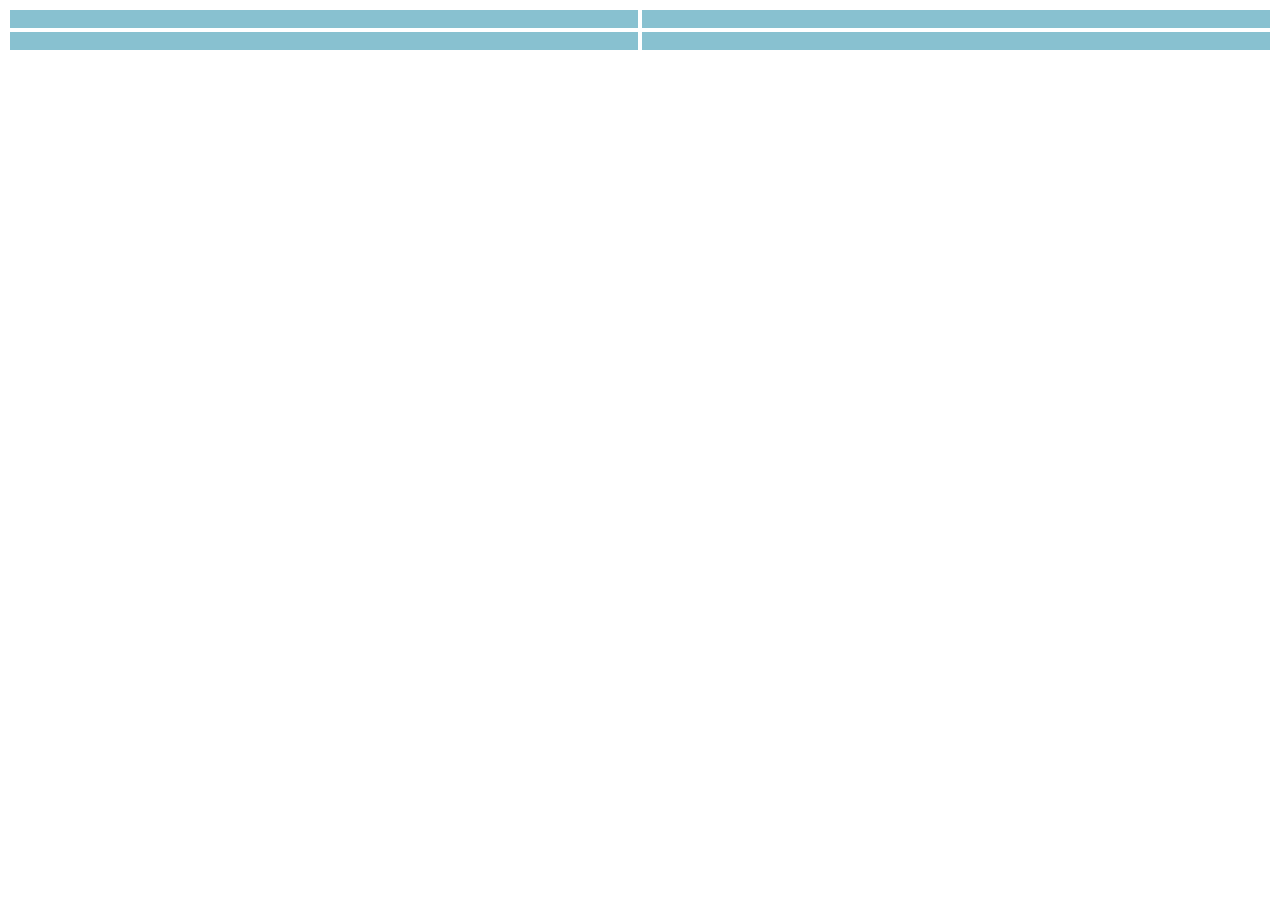
<file: Job03/index.html>
<!DOCTYPE html>
<html lang="fr">
<head>
    <meta charset="UTF-8">
    <meta name="viewport" content="width=device-width, initial-scale=1.0">
    <link rel="stylesheet" href="style.css">
    <title>Document</title>
</head>
<body>
    <section>
        <br>
    </section>
    <section>
        <br>
    </section>
    <section>
        <br>
    </section>
    <section>
        <br>
    </section>
</body>
</html>
</file>
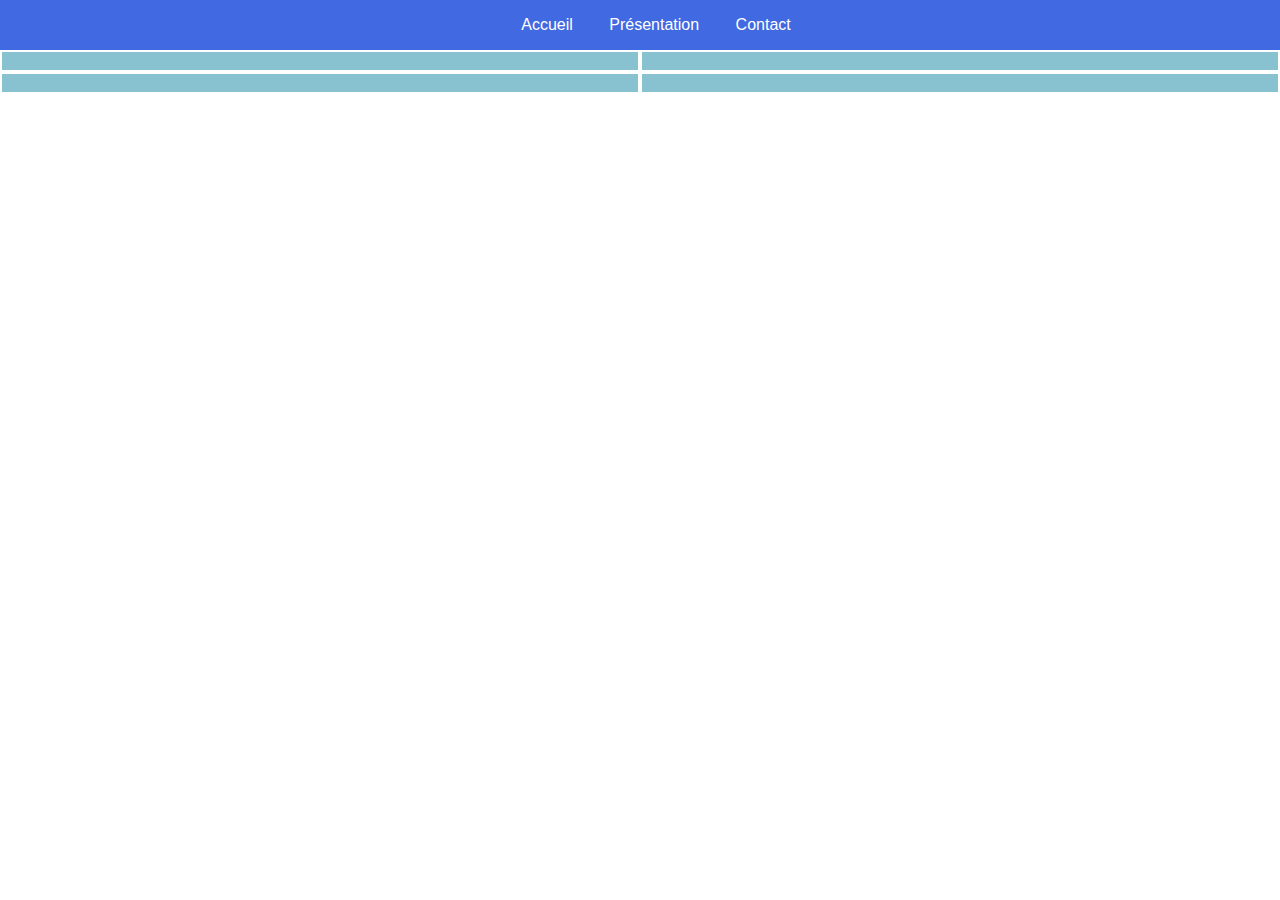
<file: Job04/index.html>
<!DOCTYPE html>
<html lang="fr">
<head>
    <meta charset="UTF-8">
    <meta name="viewport" content="width=device-width, initial-scale=1.0">
    <link rel="stylesheet" href="style.css">
    <title>Document</title>
    </head>
    <body>
        <header>
            <nav id="wide">
                <a href="">Accueil</a>
                <a href="">Présentation</a>
                <a href="">Contact</a>
            </nav>
            <section class="hamburger">
                <input type="checkbox" id="hamburger">
                <div id="narrow">
                    <a href="">Accueil</a>
                    <a href="">Présentation</a>
                    <a href="">Contact</a>
                </div>
            </section>
        </header>
        <main>
            <section>
                <br>
            </section>
            <section>
                <br>
            </section>
            <section>
                <br>
            </section>
            <section>
                <br>
            </section>
        </main>
    </body>
</html>
</file>
<file: Job03/style.css>
section{
    background-color:#88c1d0;
    margin:2px;
}
@media only screen and (min-width:1600px){
    body{
        display:flex;
        flex-direction: row;
    }
    section{
        width:25%
    }
}
@media only screen and (min-width:768px) and (max-width:1599px){
    body{
        display:grid;
        grid-template-columns: repeat(2, 1fr);
        grid-template-rows: repeat(2, 1fr);
    }
}
@media only screen and (max-width:767px){
    body{
        display:block
    }
}
</file>
<file: Job04/style.css>
* {
    margin: 0;
    font-family:Arial, Helvetica, sans-serif
}
#hamburger, #narrow{
    display:none;
}
header{
    display:flex;
    position:relative;
    top:0%;
    width:100%;
    background-color:royalblue;
    justify-content: center;
    padding:1em
}
#wide a{
    text-decoration: none;
    color:white;
    padding:0em 1em
}

@media only screen and (max-width:768px){
    header{
        justify-content: start;
    }
    #wide{
        display:none
    }
    .hamburger{
        background:url(hambergurmenu.png);
        background-size:contain
    }
    section #hamburger{
        display:flex;
        opacity:0%;
        width:2em;
        height:2em
    }
}
#hamburger:checked + #narrow{
    display:flex;
    position:absolute;
    top:100%;
    background-color:white;
    flex-direction: column;
    justify-content: start;
    border-style:solid;
    border-width:2px;
}
#narrow a{
    color:black;
    text-decoration:none;
    padding:0.5em 0;
}
main section{
    background-color:#88c1d0;
    margin:2px;
}
@media only screen and (min-width:1600px){
    main{
        display:flex;
        flex-direction: row;
    }
    section{
        width:25%
    }
}
@media only screen and (min-width:768px) and (max-width:1599px){
    main{
        display:grid;
        grid-template-columns: repeat(2, 1fr);
        grid-template-rows: repeat(2, 1fr);
    }
}
@media only screen and (max-width:767px){
    main{
        display:block
    }
}
</file>
